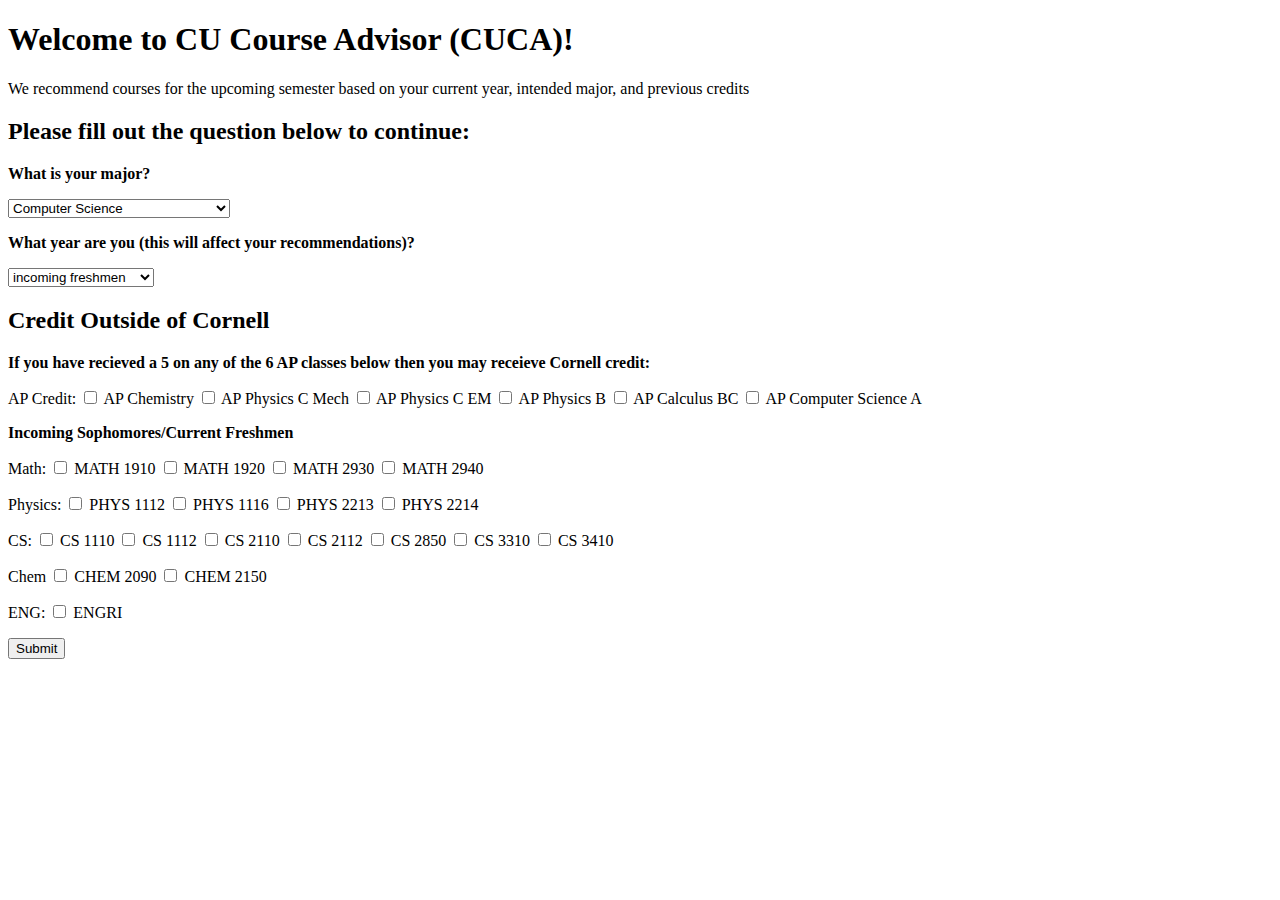
<file: publicSite/index.html>
<!DOCTYPE HTML>
<html>
<head>

<link href="main.css" rel="stylesheet" type="text/css"/>
<script   src="https://code.jquery.com/jquery-3.1.0.js"   integrity="sha256-slogkvB1K3VOkzAI8QITxV3VzpOnkeNVsKvtkYLMjfk="   crossorigin="anonymous"></script>
<script src="local vars.js"></script>
</head>
<body>
<body>
<h1>Welcome to CU Course Advisor (CUCA)!</h1>
<p>We recommend courses for the upcoming semester based on your current year, intended major, and previous credits</p>
<h2>Please fill out the question below to continue:</h2>

<p><b>What is your major?</b></p>
<p> <select id="que1" placeholder="responses">
  <option value="Computer Science">Computer Science</option>
  <option value="Mechanical Engineer">Mechanical Engineer</option>
  <option value="Electrical and Computer Engineer">Electrical and Computer Engineer</option>
  <option value="Applied and Engineering Physics">Applied and Engineering Physics</option>
</select></p>

<p><b>What year are you (this will affect your recommendations)?</b></p>
 <select id="que2" placeholder="responses">
  <option value="incoming freshmen">incoming freshmen</option>
  <option value="incoming sophomore">incoming sophomore</option>
</select></p>

   <h2> Credit Outside of Cornell </h2>
<p> <b>If you have recieved a 5 on any of the 6 AP classes below then you may receieve Cornell credit: </b></p>

<form>
  AP Credit:
  <label><input type="checkbox" id="chk1" name="CHEM2090"> AP Chemistry</label>
  
  <label><input type="checkbox" id="chk2" name ="PHYS1112"> AP Physics C Mech</label>

  <label><input type="checkbox" id="chk3" name="PHYS2213"> AP Physics C EM</label>

  <label><input type="checkbox" id="chk4" name="PHYS1112"> AP Physics B </label>

  <label><input type="checkbox"
id="chk5" name="Math 1910"> AP Calculus BC</label>

  <label><input type="checkbox"
id="chk6" name="CS 1110"> AP Computer Science A</label>
 
  <p>
  </p>
</form>

<b>Incoming Sophomores/Current Freshmen</b>
<form>
  <p>
 Math:
  <label><input type="checkbox"
id="chk7" name="MATH1910"> MATH 1910</label>

 <label><input type="checkbox"
id="chk8" name="MATH1920"> MATH 1920</label>
 
 <label><input type="checkbox"
id="chk9" name="MATH2930"> MATH 2930</label>
    
<label><input type="checkbox"
id="chk10" name="MATH2940"> MATH 2940</label>
  </p>
  
  <p>
    Physics:
 <label><input type="checkbox"
id="chk11" name="PHYS1112"> PHYS 1112</label>
 <label><input type="checkbox"
id="chk12" name="PHYS1116"> PHYS 1116</label>
    <label><input type="checkbox"
id="chk13" name="PHYS2213"> PHYS 2213</label>
    <label><input type="checkbox"
id="chk14" name="PHYS2214"> PHYS 2214</label>
  </p>
  <p> CS:
 <label><input type="checkbox"
id="chk15" name="CS1110"> CS 1110</label>
 
 <label><input type="checkbox"
id="chk16" name="CS 1112"> CS 1112</label>

     <label><input type="checkbox"
id="chk17" name="CS 2110"> CS 2110</label>
  
    <label><input type="checkbox"
id="chk18" name="CS 2112"> CS 2112</label>
    
    <label><input type="checkbox"
id="chk19" name="CS 2850"> CS 2850</label>
    
    <label><input type="checkbox"
id="chk20" name="CS 3310"> CS 3310</label>
    
    <label><input type="checkbox"
id="chk21" name="CS 3410"> CS 3410</label>
    
  </p>
  <p> Chem
    <label><input type="checkbox"
id="chk22" name="CHEM2090"> CHEM 2090</label>
     <label><input type="checkbox"
id="chk23" name="CHEM2150"> CHEM 2150</label>
  </p>
    <p> ENG:
    <label><input type="checkbox"
id="chk24" name="ENGRI"> ENGRI</label>
  </p>
   <p>
  </p>
</form>
 




<div id="printOut"></div>
<div></div>
<div><input class="button" type="button" value="Submit" onclick="createQuestionnaire()" ></div>

</body>
</html>
</file>
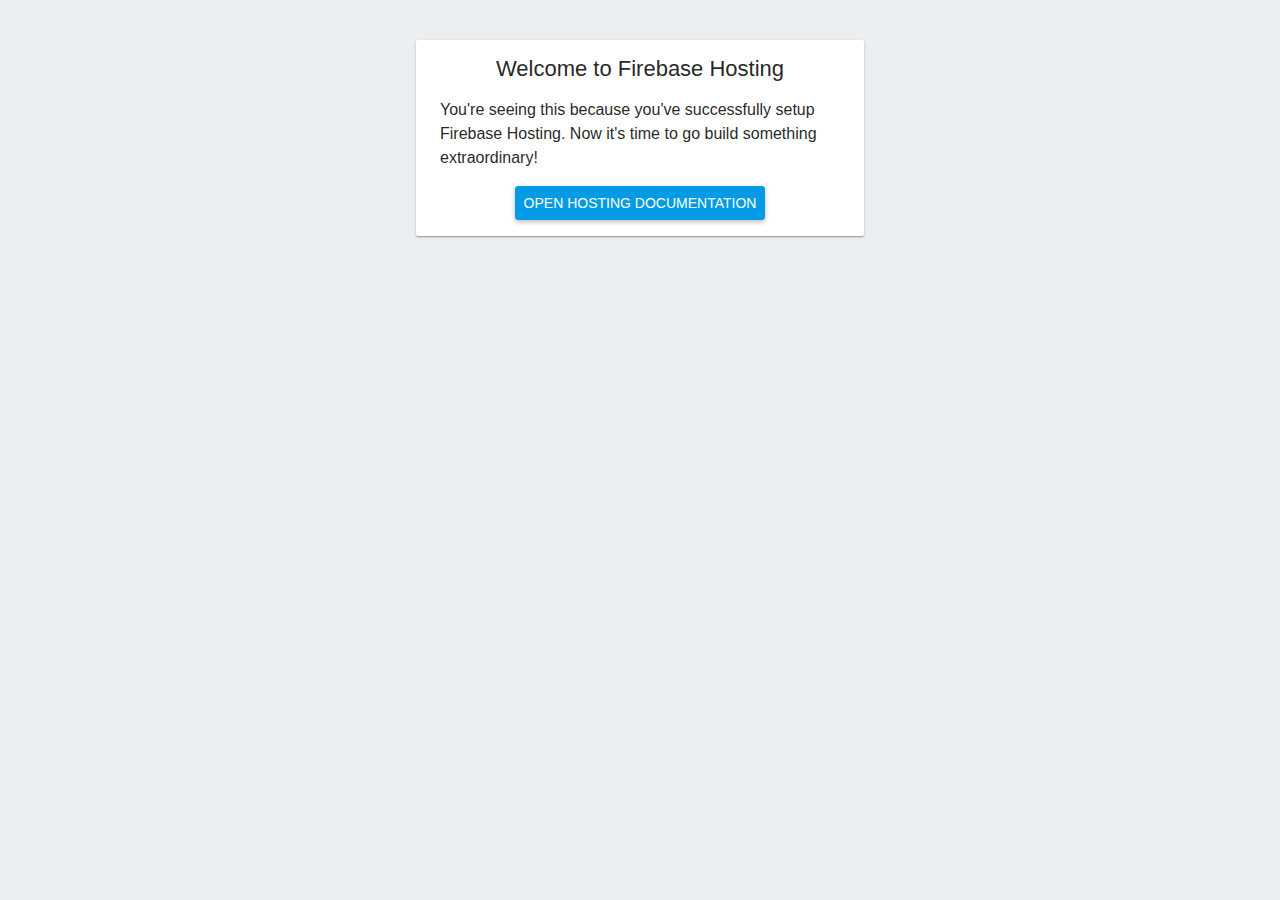
<file: publicSite/publicSite/index.html>
<!DOCTYPE html>
<html>
  <head>
    <meta charset="utf-8">
    <title>Welcome to Firebase Hosting</title>
    <style media="screen">
      body {
        font-family: Roboto, Arial, sans-serif;
        background: #ECEFF1;
        color: rgba(0,0,0,0.87);
      }

      a {
        color: rgb(3,155,229);
      }

      #message {
        max-width: 400px;
        margin: 40px auto;
        box-shadow: 0 1px 3px 0 rgba(0,0,0,0.2),0 1px 1px 0 rgba(0,0,0,0.14),0 2px 1px -1px rgba(0,0,0,0.12);
        border-radius: 2px;
        background: white;
        padding: 16px 24px;
      }

      #message h1 {
        font-size: 22px;
        font-weight: 500;
        text-align: center;
        margin: 0 0 16px;
      }

      #message p {
        font-weight: 300;
        line-height: 150%;
      }

      #message ul {
        list-style: none;
        margin: 16px 0 0;
        padding: 0;
        text-align: center;
      }

      #message li a {
        display: inline-block;
        padding: 8px;
        text-transform: uppercase;
        text-decoration: none;
        font-weight: 500;
        background: rgb(3,155,229);
        color: white;
        border: 1px solid rgb(3,155,229);
        border-radius: 3px;
        font-size: 14px;
        box-shadow: 0 2px 5px 0 rgba(0,0,0,.26);
      }
    </style>
  </head>
  <body>
    <div id="message">
      <h1>Welcome to Firebase Hosting</h1>
      <p>You're seeing this because you've successfully setup Firebase Hosting. Now it's time to go build something extraordinary!</p>
      <ul>
        <li><a target="_blank" href="https://firebase.google.com/docs/hosting/">Open Hosting Documentation</a></li>
      </ul>
    </div>
  </body>
</html>
</file>
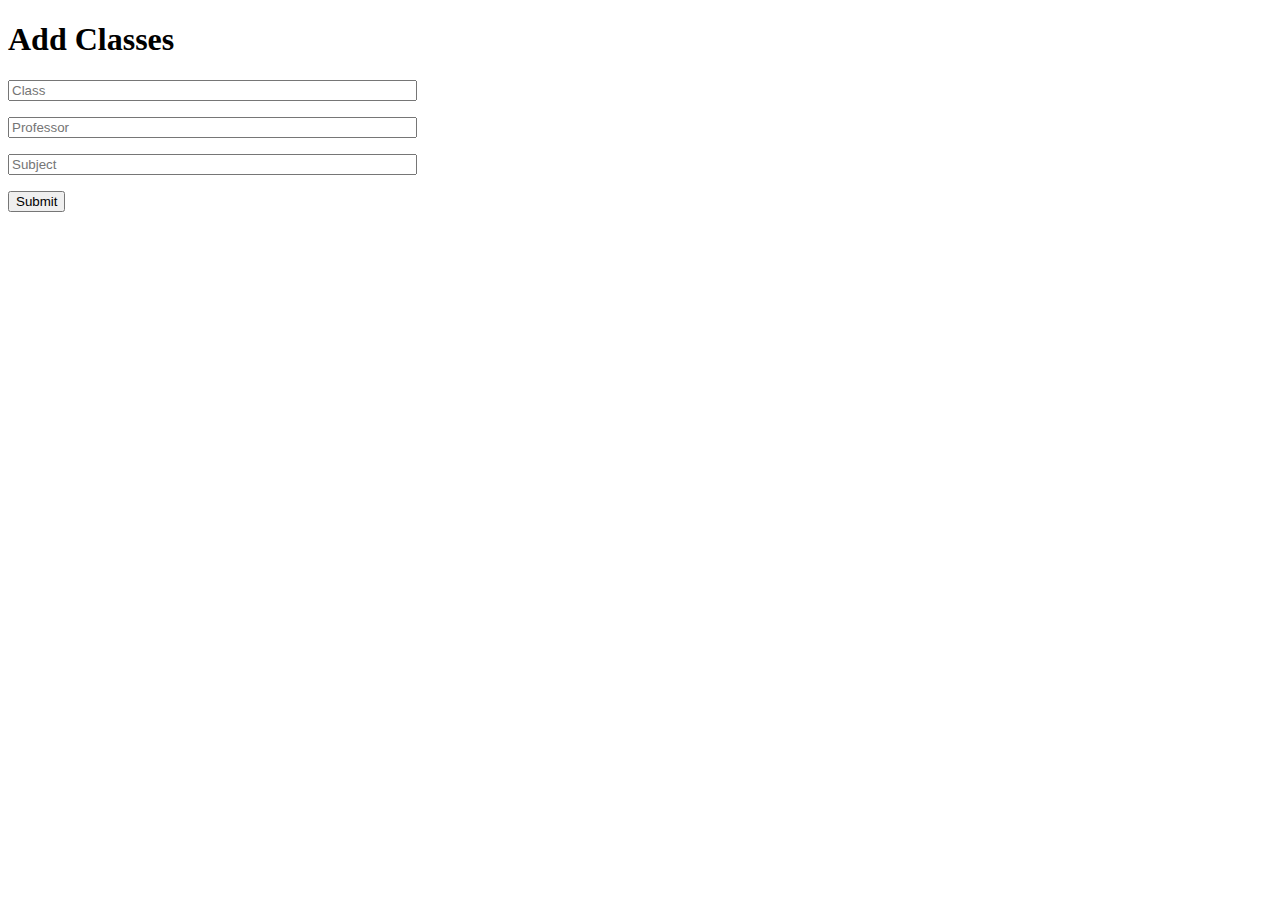
<file: page1.html>
<!DOCTYPE HTML>
<html>
<head>
<style>
</style>
<script src="https://cdn.firebase.com/js/client/2.4.2/firebase.js"></script>
<script>
var ref= new Firebase("https://classm8s.firebaseio.com/");
var usersRef = ref.child("classes");

function createClass(){
var className=document.getElementById("className").value;
var classProfessor=document.getElementById("classProfessor").value;
var classSubject=document.getElementById("classSubject").value;
//var classScore=0;
var NewClassRef=usersRef.push();

NewClassRef.set({class:className, professor:classProfessor, subject:classSubject});
var postClassID = NewClassRef.key();
document.getElementById("className").value = "";
document.getElementById("classProfessor").value = "";
document.getElementById("classSubject").value = "";


}
</script>
</head>
<body>
<body>
<h1>Add Classes</h1>
<p> <INPUT NAME="Class" SIZE="48" id="className" class="inputs" placeholder="Class"></p>
<p> <INPUT NAME="Professor" SIZE="48" id="classProfessor" class="inputs" placeholder="Professor"></p>
<p> <INPUT NAME="Subject" SIZE="48" id="classSubject" class="inputs" placeholder="Subject"></p>
<div><input class="button" type="button" value="Submit" onclick="createClass();"></div>

</body>
</html>
</file>
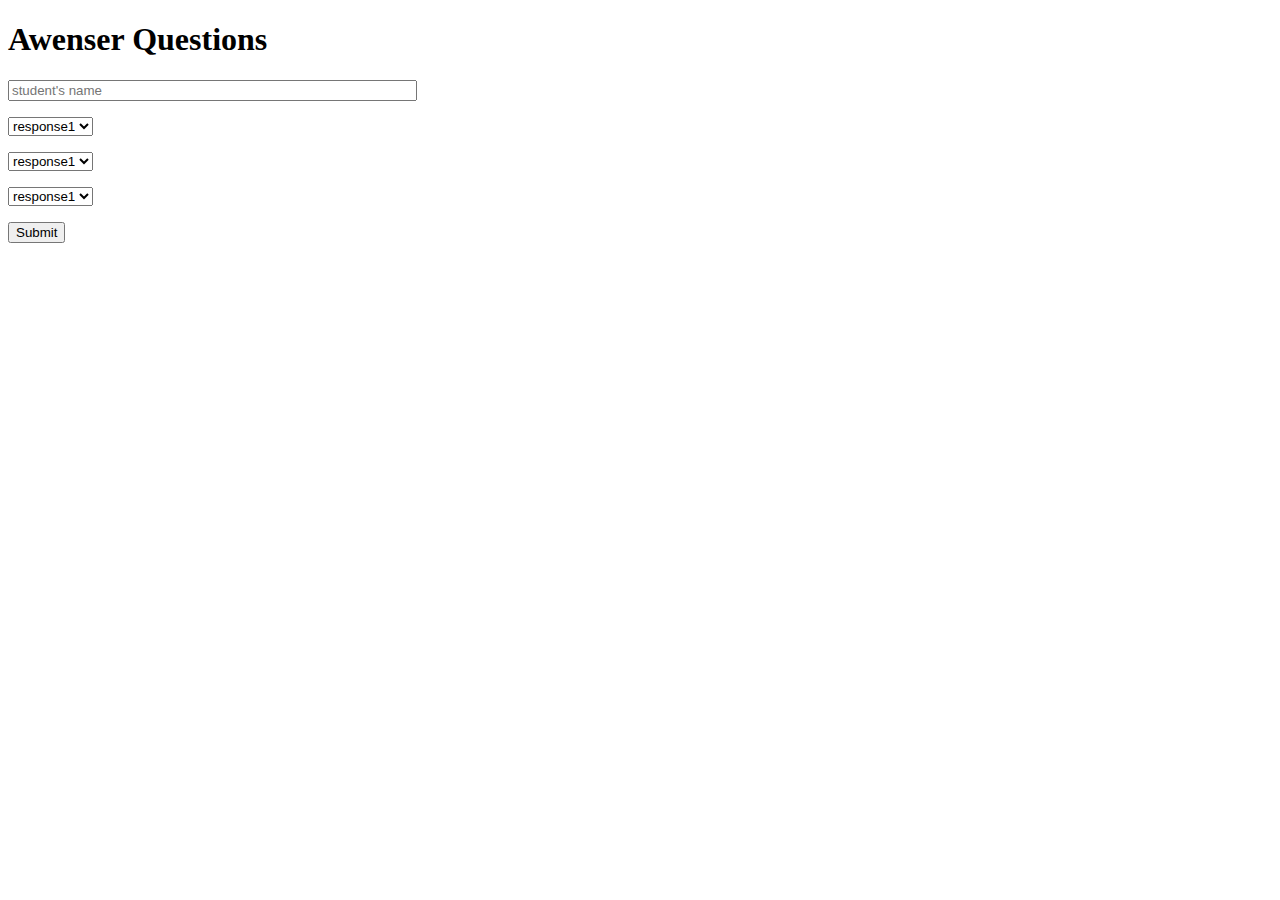
<file: questions.html>
<!DOCTYPE HTML>
<html>
<head>
<style>
</style>
<script src="https://cdn.firebase.com/js/client/2.4.2/firebase.js"></script>
<script>
var ref= new Firebase("https://classm8s.firebaseio.com/");
var questionsRef = ref.child("StudentQuestions");

function createQuestionnaire(){
var studentName=document.getElementById("studentName").value;
var que1=document.getElementById("que1").value;
var que2=document.getElementById("que2").value;
var que3=document.getElementById("que3").value;
var NewQuestRef=questionsRef.push();

NewQuestRef.set({name: studentName, ques1: que1, ques2: que2, ques3: que3});
var postQuestID = NewQuestRef.key();
document.getElementById("studentName").value = "";
document.getElementById("que1").value = "";
document.getElementById("que2").value = "";
document.getElementById("que3").value = "";

}
</script>
</head>
<body>
<body>
<h1>Awenser Questions</h1>
<p> <INPUT NAME="Name" SIZE="48" id="studentName" class="inputs" placeholder="student's name"></p>

<p> <select id="que1" placeholder="responses">
  <option value="response1">response1</option>
  <option value="response2">response2</option>
  <option value="response3">response3</option>
  <option value="response4">response4</option>
</select></p>

<p> <select id="que2" placeholder="responses">
  <option value="response1">response1</option>
  <option value="response2">response2</option>
  <option value="response3">response3</option>
  <option value="response4">response4</option>
</select></p>

<p> <select id="que3" placeholder="responses">
  <option value="response1">response1</option>
  <option value="response2">response2</option>
  <option value="response3">response3</option>
  <option value="response4">response4</option>
</select></p>

<div><input class="button" type="button" value="Submit" onclick="createQuestionnaire();"></div>

</body>
</html>
</file>
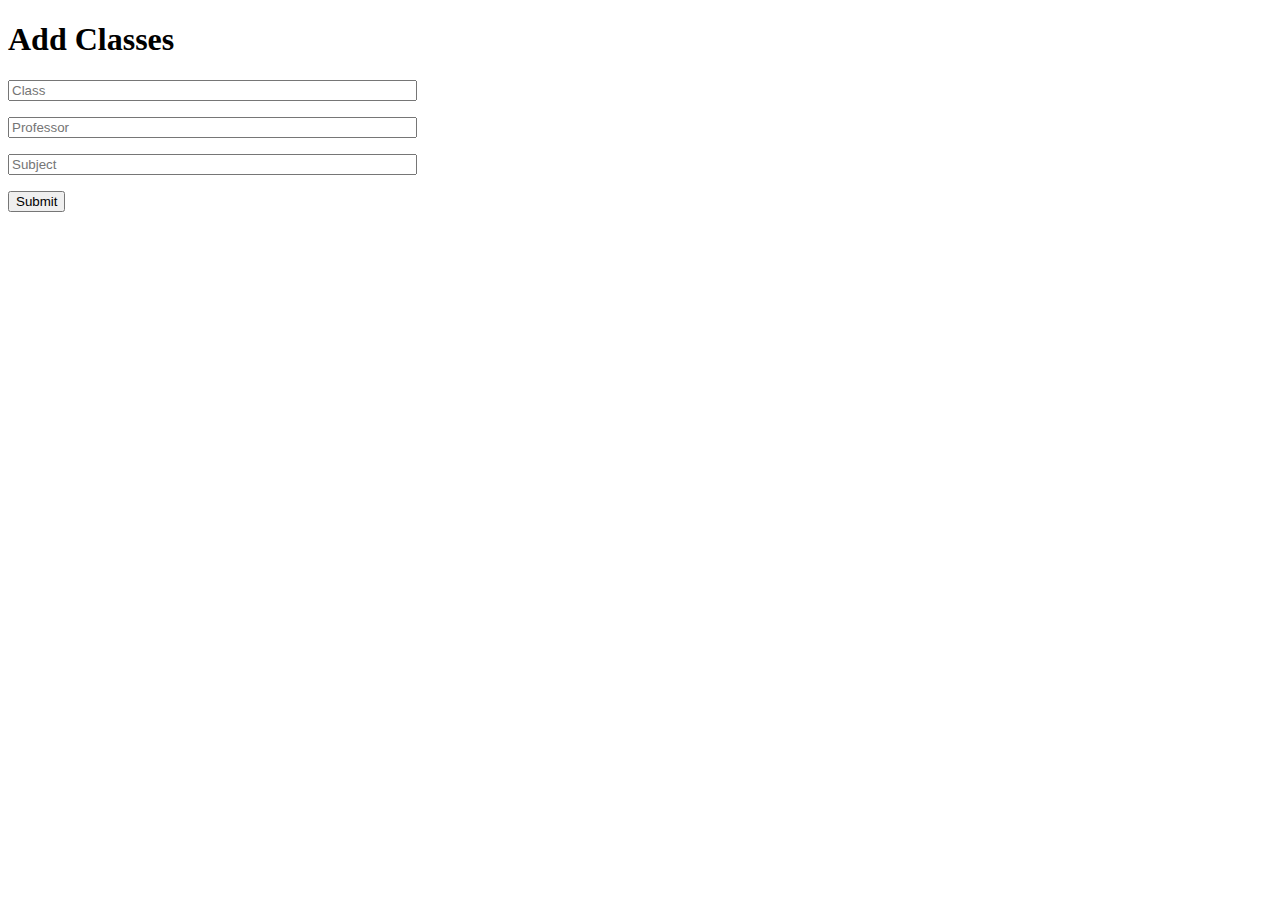
<file: publicSite/page1.html>
<!DOCTYPE HTML>
<html>
<head>
<style>
</style>
<script src="https://cdn.firebase.com/js/client/2.4.2/firebase.js"></script>
<script>
var ref= new Firebase("https://classm8s.firebaseio.com/");
var usersRef = ref.child("classes");

function createClass(){
var className=document.getElementById("className").value;
var classProfessor=document.getElementById("classProfessor").value;
var classSubject=document.getElementById("classSubject").value;
var classScore=0;
var NewClassRef=usersRef.push();

NewClassRef.set({class:className, professor:classProfessor, subject:classSubject, score:classScore});
var postClassID = NewClassRef.key();
document.getElementById("className").value = "";
document.getElementById("classProfessor").value = "";
document.getElementById("classSubject").value = "";


}
</script>
</head>
<body>
<body>
<h1>Add Classes</h1>
<p> <INPUT NAME="Class" SIZE="48" id="className" class="inputs" placeholder="Class"></p>
<p> <INPUT NAME="Professor" SIZE="48" id="classProfessor" class="inputs" placeholder="Professor"></p>
<p> <INPUT NAME="Subject" SIZE="48" id="classSubject" class="inputs" placeholder="Subject"></p>
<div><input class="button" type="button" value="Submit" onclick="createClass();"></div>

</body>
</html>
</file>
<file: publicSite/main.css>
<div class = "gray-background transparentpls">
<header> 
  <h2 style="font-family:arial;"> Credit Outside of Cornell </h2>
<p style="font-family:arial;"> If you have recieved a 5 on any of the 6 AP classes below then you may receieve Cornell credit: </p>

<form>
  <p style="font-family:arial;">
  AP Credit:
  <label style="font-family:arial;"><input type="checkbox" id="chk1" name="Chem 2090"> AP Chemistry</label>
  
  <label style="font-family:arial;"><input type="checkbox" id="chk2" name ="Phys 1112"> AP Physics C Mech</label>

  <label style="font-family:arial;"><input type="checkbox" id="chk3" name="Phys 2213"> AP Physics C EM</label>

  <label style="font-family:arial;"><input type="checkbox" id="chk4" name="Phys 1112"> AP Physics B </label>

  <label style="font-family:arial;"><input type="checkbox"
id="chk5" name="Math 1910"> AP Calculus BC</label>

  <label style="font-family:arial;"><input type="checkbox"
id="chk6" name="CS 1110"> AP Computer Science A</label>
 
  <p>
   <button type="submit">Submit</button>
  </p>
  </p>
</form>

<p style="font-family:arial;">Incoming Sophomores/Current Freshmen
  </p>
<form>
  <p style="font-family:arial;">
 Math:
  <label style="font-family:arial;"><input type="checkbox"
id="chk7" name="MATH1910"> MATH 1910</label>

 <label style="font-family:arial;"><input type="checkbox"
id="chk8" name="MATH1920"> MATH 1920</label>
 
 <label style="font-family:arial;"><input type="checkbox"
id="chk9" name="MATH2930"> MATH 2930</label>
    
<label style="font-family:arial;"><input type="checkbox"
id="chk9" name="MATH2940"> MATH 2940</label>
  </p>
  
  <p style="font-family:arial;">
    Physics:
 <label style="font-family:arial;"><input type="checkbox"
id="chk10" name="PHYS1112"> PHYS 1112</label>
 <label style="font-family:arial;"><input type="checkbox"
id="chk11" name="PHYS1116"> PHYS 1116</label>
    <label style="font-family:arial;"><input type="checkbox"
id="chk12" name="PHYS2213"> PHYS 2213</label>
    <label style="font-family:arial;"><input type="checkbox"
id="chk13" name="PHYS2214"> PHYS 2214</label>
  </p>
  <p> CS:
 <label style="font-family:arial;"><input type="checkbox"
id="chk14" name="CS1110"> CS 1110</label>
 
 <label style="font-family:arial;"><input type="checkbox"
id="chk15" name="CS 1112"> CS 1112</label>

     <label style="font-family:arial;"><input type="checkbox"
id="chk16" name="CS 2110"> CS 2110</label>
  
    <label style="font-family:arial;"><input type="checkbox"
id="chk17" name="CS 1112"> CS 2112</label>
    
    <label style="font-family:arial;"><input type="checkbox"
id="chk18" name="CS 2850"> CS 2850</label>
    
    <label style="font-family:arial;"><input type="checkbox"
id="chk19" name="CS 3310"> CS 3310</label>
    
    <label style="font-family:arial;"><input type="checkbox"
id="chk20" name="CS 3410"> CS 3410</label>
    
  </p>
  <p> Chem
    <label style="font-family:arial;"><input type="checkbox"
id="chk21" name="CHEM2090"> CHEM 2090</label>
    
     <labelstyle="font-family:arial;"><input type="checkbox"
id="chk22" name="CHEM2150"> CHEM 2150</label>
  </p style="font-family:arial;">
    <p> ENG:
    <labelstyle="font-family:arial;"><input type="checkbox"
id="chk23" name="ENGRI"> ENGR 1</label>
  </p>
   <p>
   <button type="submit">Submit</button>
  </p>
</form>
  
  </div>
</file>
